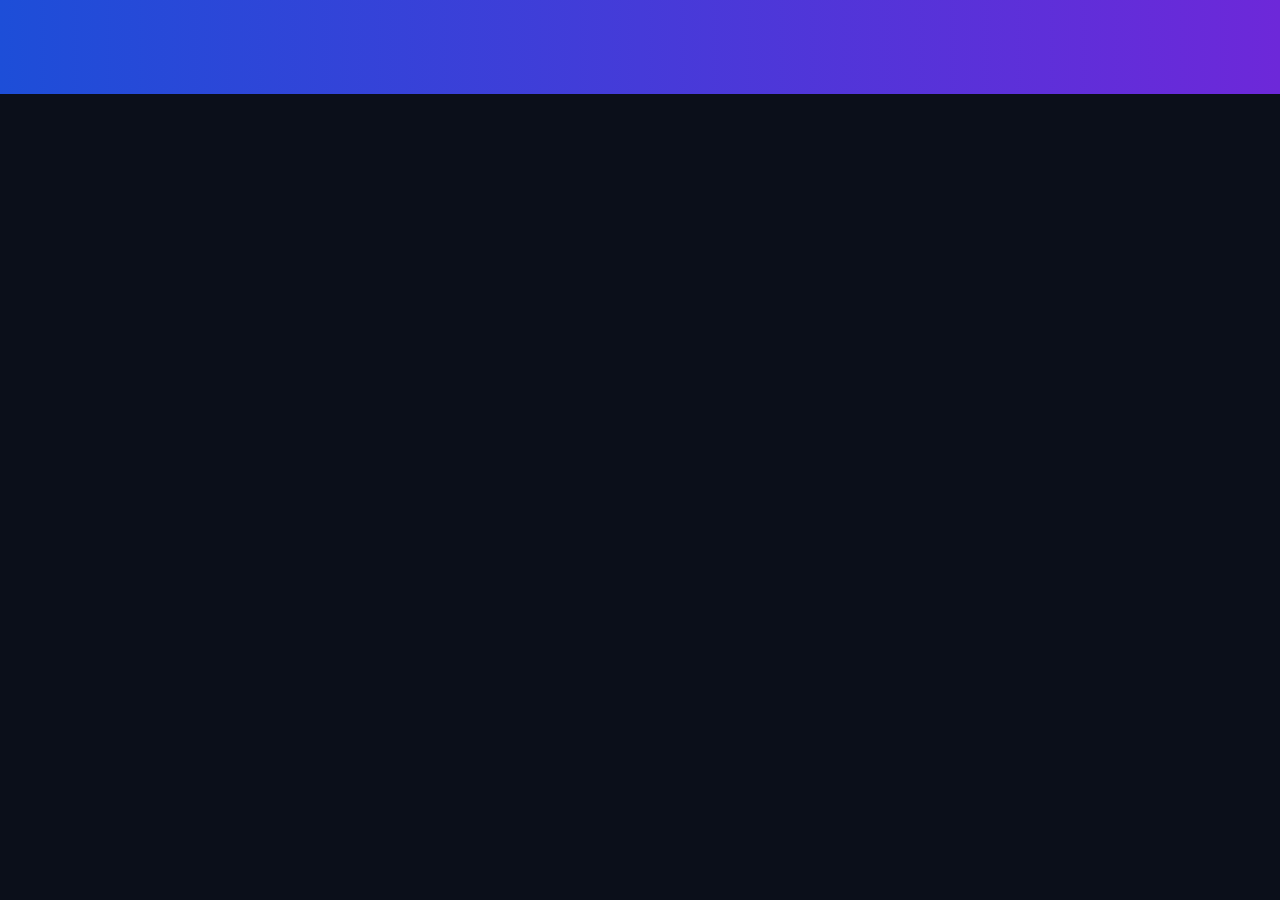
<file: marketplace-v2/demo/terminal.html>
<!doctype html>
<html lang="en"><head><meta charset="utf-8"><title>Terminal</title>
<style>
  html,body { margin:0; height:100%; background:#0b0f1a; color:#d7dcf5; }
  #caption { position:sticky; top:0; z-index:2; padding:16px 22px; font:700 30px/1.2 Inter, system-ui, sans-serif;
    background:linear-gradient(90deg,#1d4ed8,#6d28d9); color:#fff; letter-spacing:.01em; min-height:62px; }
  #term { margin:0; padding:18px 22px 60px; font:20px/1.45 "DejaVu Sans Mono", ui-monospace, monospace; white-space:pre-wrap; word-break:break-all; }
  .p { color:#22c55e; } .cmd { color:#fbbf24; } .cur { display:inline-block; width:.6em; background:#d7dcf5; animation:b 1s steps(2) infinite; } @keyframes b { 50% { opacity:0; } }
</style></head><body>
<div id="caption">&nbsp;</div><pre id="term"></pre>
<script>
  const term = document.getElementById('term'), cap = document.getElementById('caption');
  const scroll = () => window.scrollTo(0, document.body.scrollHeight);
  window.W3 = {
    caption(t) { cap.textContent = t; },
    print(t) { term.append(document.createTextNode(t + '\n')); scroll(); },
    printMany(lines) { term.append(document.createTextNode(lines.join('\n') + '\n')); scroll(); },
    async typeCmd(cmd, delay) {
      const p = document.createElement('span'); p.className = 'p'; p.textContent = '$ '; term.append(p);
      const c = document.createElement('span'); c.className = 'cmd'; term.append(c);
      for (const ch of cmd) { c.textContent += ch; scroll(); await new Promise(r => setTimeout(r, delay)); }
      term.append(document.createTextNode('\n'));
    },
    clear() { term.textContent = ''; },
  };
</script></body></html>
</file>
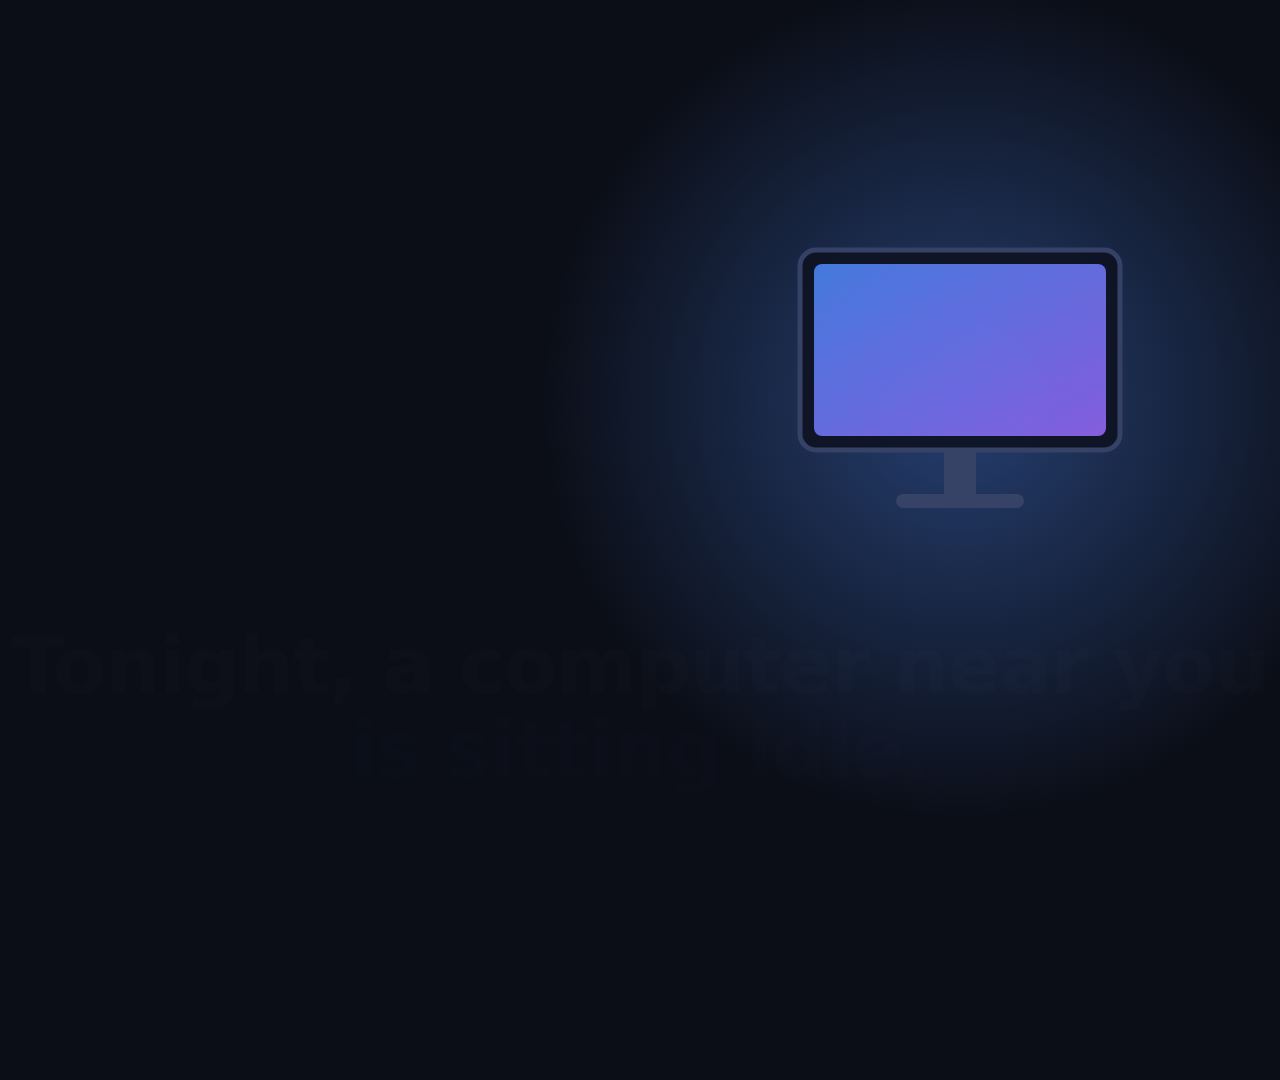
<file: marketplace-v2/demo/animation/scenes.html>
<!doctype html>
<html lang="en">
<head>
<meta charset="utf-8">
<title>Web3 Rent Computers: animated scenes</title>
<meta name="viewport" content="width=device-width, initial-scale=1">
<style>
  :root {
    --bg: #0b0e17; --panel: #131827; --line: #2a3350; --text: #eef1fb; --mute: #8b95b5;
    --blue: #4f8cff; --purple: #9b6bff; --green: #31d07f; --orange: #ffab40;
  }
  * { box-sizing: border-box; margin: 0; }
  html, body { width: 1920px; height: 1080px; overflow: hidden; background: var(--bg); color: var(--text);
    font-family: "Inter", "Noto Sans", "DejaVu Sans", system-ui, sans-serif; }
  .scene { position: absolute; inset: 0; display: none; }
  .scene.on { display: block; }
  .grad { background: linear-gradient(90deg, var(--blue), var(--purple)); -webkit-background-clip: text; background-clip: text; color: transparent; }
  .abs { position: absolute; }
  .big { font-size: 78px; font-weight: 800; letter-spacing: -1.5px; line-height: 1.08; }
  .mid { font-size: 44px; font-weight: 700; letter-spacing: -.5px; }
  .sub { font-size: 34px; color: var(--mute); font-weight: 500; }
  .center { left: 0; right: 0; text-align: center; }
  .card { background: var(--panel); border: 2px solid var(--line); border-radius: 22px; }
  code, .mono { font-family: "JetBrains Mono", "DejaVu Sans Mono", monospace; }
  svg { overflow: visible; }
</style>
</head>
<body>

<!-- 1. HOOK -->
<div class="scene" id="s1">
  <svg class="abs" width="1920" height="1080" viewBox="0 0 1920 1080">
    <defs>
      <radialGradient id="glow" cx="50%" cy="50%" r="50%"><stop offset="0" stop-color="#4f8cff" stop-opacity=".55"/><stop offset="1" stop-color="#4f8cff" stop-opacity="0"/></radialGradient>
      <linearGradient id="scr" x1="0" y1="0" x2="1" y2="1"><stop offset="0" stop-color="#4f8cff"/><stop offset="1" stop-color="#9b6bff"/></linearGradient>
    </defs>
    <circle id="s1glow" cx="960" cy="400" r="420" fill="url(#glow)"/>
    <g id="s1pc">
      <rect x="800" y="250" width="320" height="200" rx="16" fill="#0f1424" stroke="#394468" stroke-width="5"/>
      <rect id="s1scr" x="814" y="264" width="292" height="172" rx="8" fill="url(#scr)"/>
      <rect x="944" y="450" width="32" height="46" fill="#394468"/>
      <rect x="896" y="494" width="128" height="14" rx="7" fill="#394468"/>
    </g>
  </svg>
  <div class="abs center big" id="s1t1" style="top:600px">Tonight, a computer near you<br><span class="grad">is sitting idle.</span></div>
  <div class="abs center sub" id="s1t2" style="top:820px">And a developer nearby can't afford the cloud to build on it.</div>
</div>

<!-- 2. PROBLEM -->
<div class="scene" id="s2">
  <div class="abs mid" style="left:110px;top:80px">The problem</div>
  <div class="abs card" style="left:110px;top:170px;width:820px;height:640px"></div>
  <div class="abs card" style="left:990px;top:170px;width:820px;height:640px"></div>
  <div class="abs mid" style="left:150px;top:200px;color:var(--orange)">Cloud compute</div>
  <div class="abs mid" style="left:1030px;top:200px;color:var(--green)">Idle hardware, nearby</div>
  <svg class="abs" width="1920" height="1080" viewBox="0 0 1920 1080">
    <!-- far data centre -->
    <g id="s2dc" transform="translate(200,330)">
      <rect width="130" height="40" rx="8" fill="#1b2340" stroke="#4a5686" stroke-width="3"/>
      <rect y="50" width="130" height="40" rx="8" fill="#1b2340" stroke="#4a5686" stroke-width="3"/>
      <rect y="100" width="130" height="40" rx="8" fill="#1b2340" stroke="#4a5686" stroke-width="3"/>
      <circle cx="108" cy="20" r="6" fill="var(--orange)"/><circle cx="108" cy="70" r="6" fill="var(--orange)"/><circle cx="108" cy="120" r="6" fill="var(--orange)"/>
    </g>
    <text x="200" y="510" fill="#8b95b5" font-size="28">Data centre overseas</text>
    <path id="s2path" d="M 340 400 C 480 400, 560 640, 770 640" fill="none" stroke="#4a5686" stroke-width="4" stroke-dasharray="3 14" stroke-linecap="round"/>
    <circle id="s2pkt" r="11" fill="var(--orange)"/>
    <!-- user -->
    <g transform="translate(790,600)"><circle cx="0" cy="0" r="32" fill="#1b2340" stroke="#4a5686" stroke-width="3"/><circle cx="0" cy="-8" r="9" fill="#8b95b5"/><path d="M-16 18 q16 -22 32 0" fill="#8b95b5"/></g>
    <text x="745" y="680" fill="#8b95b5" font-size="26">Developer</text>
    <!-- idle PCs grid -->
    <g id="s2grid"></g>
  </svg>
  <div id="s2tags" class="abs" style="left:150px;top:735px;width:740px;font-size:30px;color:var(--orange);display:flex;gap:26px;font-weight:600"></div>
  <div class="abs center big" id="s2end" style="top:880px;font-size:62px">The hardware to fix it <span class="grad">already exists.</span></div>
</div>

<!-- 3. HOW IT WORKS -->
<div class="scene" id="s3">
  <div class="abs mid" style="left:110px;top:70px">How it works: <span class="grad">list, pay, run</span></div>
  <svg class="abs" width="1920" height="1080" viewBox="0 0 1920 1080" id="s3svg">
    <path id="s3rail" d="M 240 470 H 1680" stroke="#2a3350" stroke-width="6" fill="none"/>
    <path id="s3lit" d="M 240 470 H 1680" stroke="url(#railg)" stroke-width="6" fill="none"/>
    <defs><linearGradient id="railg" x1="0" x2="1"><stop offset="0" stop-color="#4f8cff"/><stop offset="1" stop-color="#9b6bff"/></linearGradient></defs>
    <circle id="s3dot" r="13" fill="#fff"/>
  </svg>
  <div id="s3nodes"></div>
  <div class="abs card mono" id="s3code" style="left:360px;top:780px;width:1200px;padding:28px 40px;font-size:34px">
    <span style="color:var(--mute)">$</span> kubectl apply -f pod.yaml
    <div style="font-size:26px;color:var(--mute);margin-top:10px">annotation: marketplace.w3node.io/rental-id: "N"</div>
  </div>
  <div class="abs center mid" id="s3end" style="top:930px">Your existing Kubernetes workflow. <span class="grad">Pinned to exactly the machine you rented.</span></div>
</div>

<!-- 4. PROOF -->
<div class="scene" id="s4">
  <div class="abs mid" style="left:110px;top:80px">Not a mock-up. <span class="grad">Built and measured.</span></div>
  <div id="s4grid"></div>
  <div class="abs center sub" id="s4foot" style="top:940px">Prototype, working end to end on testnet.</div>
</div>

<!-- 5. WHY WEB3 / RWA -->
<div class="scene" id="s5">
  <div class="abs mid" style="left:110px;top:80px">Why Web3, and why <span class="grad">Real World Assets</span></div>
  <svg class="abs" width="1920" height="1080" viewBox="0 0 1920 1080">
    <defs><linearGradient id="tok" x1="0" y1="0" x2="1" y2="1"><stop offset="0" stop-color="#4f8cff"/><stop offset="1" stop-color="#9b6bff"/></linearGradient></defs>
    <g id="s5pc" transform="translate(280,330)">
      <rect width="220" height="140" rx="12" fill="#0f1424" stroke="#394468" stroke-width="5"/>
      <rect x="10" y="10" width="200" height="120" rx="6" fill="#1b2340"/>
      <rect x="95" y="140" width="30" height="34" fill="#394468"/><rect x="60" y="172" width="100" height="12" rx="6" fill="#394468"/>
    </g>
    <text x="270" y="560" fill="#8b95b5" font-size="30">A real computer</text>
    <path id="s5arrow1" d="M 560 400 H 760" stroke="#4a5686" stroke-width="5" fill="none" marker-end="url(#ah)"/>
    <defs><marker id="ah" markerWidth="10" markerHeight="10" refX="8" refY="5" orient="auto"><path d="M0 0 L10 5 L0 10 z" fill="#4a5686"/></marker></defs>
    <g id="s5tok" transform="translate(860,300)">
      <rect width="400" height="240" rx="26" fill="url(#tok)"/>
      <text x="36" y="70" fill="#fff" font-size="30" font-weight="700">Listing on Ethereum</text>
      <text x="36" y="130" fill="#e6ebff" font-size="34" class="mono">0.001 ETH / hour</text>
      <text x="36" y="186" fill="#dfe5ff" font-size="26">set by the provider</text>
    </g>
    <text x="870" y="590" fill="#8b95b5" font-size="26">Illustrative</text>
    <path id="s5arrow2" d="M 1290 420 H 1420" stroke="#4a5686" stroke-width="5" fill="none" marker-end="url(#ah)"/>
    <g id="s5wallet" transform="translate(1480,340)">
      <rect width="260" height="170" rx="22" fill="#131827" stroke="#31d07f" stroke-width="5"/>
      <text x="130" y="95" text-anchor="middle" fill="#31d07f" font-size="34" font-weight="700">Provider</text>
      <text x="130" y="135" text-anchor="middle" fill="#8b95b5" font-size="24">wallet</text>
    </g>
  </svg>
  <div class="abs" id="s5pts" style="left:0;right:0;top:700px;text-align:center"></div>
</div>


<!-- 7. WHO IT'S FOR -->
<div class="scene" id="s7">
  <div class="abs mid" style="left:110px;top:80px">Who it's for: <span class="grad">builders across Africa</span></div>
  <div class="abs card" id="s7a" style="left:110px;top:240px;width:800px;height:430px;padding:44px;border-color:var(--green)">
    <div style="font-size:46px;font-weight:800;color:var(--green)">Providers</div>
    <div class="sub" style="margin-top:8px;font-size:30px">Earn from hardware that sits idle</div>
    <div style="margin-top:44px;font-size:36px;line-height:1.5">
      <div class="s7i" data-s="a">PC and gaming-rig owners</div>
      <div class="s7i" data-s="a">University and school labs</div>
      <div class="s7i" data-s="a">Internet cafes and small offices</div>
    </div>
  </div>
  <div class="abs card" id="s7b" style="left:1010px;top:240px;width:800px;height:430px;padding:44px;border-color:var(--blue)">
    <div style="font-size:46px;font-weight:800;color:var(--blue)">Renters</div>
    <div class="sub" style="margin-top:8px;font-size:30px">Compute without a credit card</div>
    <div style="margin-top:44px;font-size:36px;line-height:1.5">
      <div class="s7i" data-s="b">Local developers and student teams</div>
      <div class="s7i" data-s="b">Startups and research groups</div>
      <div class="s7i" data-s="b">Cluster admins adding cheap capacity</div>
    </div>
  </div>
  <svg class="abs" width="1920" height="1080" viewBox="0 0 1920 1080"><g id="s7arrow">
    <path d="M 925 455 H 995" stroke="#4a5686" stroke-width="6" fill="none" marker-end="url(#ah7)"/>
    <defs><marker id="ah7" markerWidth="10" markerHeight="10" refX="8" refY="5" orient="auto"><path d="M0 0 L10 5 L0 10 z" fill="#4a5686"/></marker></defs>
    <text x="960" y="425" text-anchor="middle" fill="#8b95b5" font-size="26">ETH</text></g></svg>
  <div class="abs center big" id="s7end" style="top:780px;font-size:62px">No credit card. <span class="grad">Just a wallet.</span></div>
</div>

<!-- 8. UNDER THE HOOD -->
<div class="scene" id="s8">
  <div class="abs mid" style="left:110px;top:80px">Under the hood: <span class="grad">a rental ID becomes a running job</span></div>
  <div id="s8boxes"></div>
  <svg class="abs" width="1920" height="1080" viewBox="0 0 1920 1080">
    <path id="s8rail" d="M 230 330 H 1690" stroke="#2a3350" stroke-width="5" fill="none"/>
    <circle id="s8dot" r="12" fill="#fff"/>
  </svg>
  <div class="abs center mid" id="s8end" style="top:840px">Rental ID in. <span class="grad">Job on exactly that machine out.</span></div>
</div>

<!-- 9. ROADMAP -->
<div class="scene" id="s9">
  <div class="abs mid" style="left:110px;top:80px">Working today. <span class="grad">Heading to a full marketplace.</span></div>
  <div class="abs card" id="s9a" style="left:110px;top:230px;width:800px;height:470px;padding:44px;border-color:var(--green)">
    <div style="font-size:46px;font-weight:800;color:var(--green)">Today</div>
    <div style="margin-top:34px;font-size:34px;line-height:1.6">
      <div class="s9i" data-s="a">Live on Ethereum Sepolia</div>
      <div class="s9i" data-s="a">Direct wallet payment to the provider</div>
      <div class="s9i" data-s="a">Job pinned to the rented machine</div>
      <div class="s9i" data-s="a">Live marketplace and Grafana views</div>
    </div>
  </div>
  <div class="abs card" id="s9b" style="left:1010px;top:230px;width:800px;height:470px;padding:44px;border-color:var(--purple)">
    <div style="font-size:46px;font-weight:800;color:var(--purple)">Next</div>
    <div style="margin-top:34px;font-size:34px;line-height:1.6">
      <div class="s9i" data-s="b">Escrowed payment</div>
      <div class="s9i" data-s="b">Uptime-based refunds</div>
      <div class="s9i" data-s="b">An ERC-721 token per machine</div>
      <div class="s9i" data-s="b">Proof of machine ownership</div>
    </div>
  </div>
  <div class="abs center sub" id="s9end" style="top:790px;font-size:44px;color:var(--text)">Hardware that earns. On-chain.</div>
</div>

<!-- 6. END CARD -->
<div class="scene" id="s6">
  <div class="abs center" id="s6a" style="top:250px;font-size:110px;font-weight:800;letter-spacing:-3px">Web3 <span class="grad">Rent Computers</span></div>
  <div class="abs center mid" id="s6b" style="top:430px;font-size:54px">Rent a computer like you rent a room.</div>
  <div class="abs center sub" id="s6c" style="top:560px">Ethereum records it. HTCondor schedules it. Kubernetes runs it.</div>
  <div class="abs center mono" id="s6d" style="top:700px;font-size:32px;color:var(--blue)">github.com/Megaguy32/hackathon-w3node-2026---web3-rent-computers</div>
  <div class="abs center sub" id="s6e" style="top:800px;font-size:30px">Next: escrow and uptime-based refunds &nbsp;·&nbsp; W3Node 2026 &nbsp;·&nbsp; Real World Assets</div>
</div>

<script>
const clamp = (x, a=0, b=1) => Math.min(b, Math.max(a, x));
const ease = x => { x = clamp(x); return x < .5 ? 4*x*x*x : 1 - Math.pow(-2*x+2, 3)/2; };
const seg = (t, a, b) => ease((t - a) / (b - a));
const $ = id => document.getElementById(id);
const show = (el, p, dy=24) => { el.style.opacity = p; el.style.transform = `translateY(${(1-p)*dy}px)`; };

// scene durations in seconds
const DUR = { 1: 6, 2: 12, 3: 20, 4: 12, 5: 10, 6: 8, 7: 16, 8: 20, 9: 16 };
const ORIG = Object.assign({}, DUR);  // designed durations; DUR may be overridden to stretch a scene to the voiceover

/* ---------- build static parts ---------- */
// S2 grid of idle PCs
(function(){
  const g = $('s2grid'); let h = '';
  for (let r = 0; r < 3; r++) for (let c = 0; c < 4; c++) {
    const x = 1060 + c * 180, y = 300 + r * 150;
    h += `<g class="pc2" data-i="${r*4+c}" transform="translate(${x},${y})">
      <rect width="120" height="76" rx="8" fill="#101627" stroke="#39446a" stroke-width="3"/>
      <rect class="scr2" x="8" y="8" width="104" height="60" rx="4" fill="#4f8cff"/>
      <rect x="52" y="76" width="16" height="16" fill="#39446a"/><rect x="34" y="90" width="52" height="7" rx="3" fill="#39446a"/></g>`;
  }
  g.innerHTML = h;
  $('s2tags').innerHTML = '<div id="t1">Far away</div><div id="t2">Billed in USD</div><div id="t3">Needs a card</div>';
})();

// S3 nodes
const S3 = [
  { x: 240,  t: 'Provider',        d: 'idle machine in the pool',   c: '#31d07f', icon: 'pc' },
  { x: 600,  t: '1. List',         d: 'price and duration on Ethereum', c: '#4f8cff', icon: 'list' },
  { x: 960,  t: '2. Pay',          d: 'wallet tap, straight to the owner', c: '#9b6bff', icon: 'coin' },
  { x: 1320, t: '3. Pod',          d: 'with the rental ID',         c: '#4f8cff', icon: 'pod' },
  { x: 1680, t: '4. Run',          d: 'on exactly that machine',    c: '#31d07f', icon: 'run' },
];
(function(){
  let h = '';
  S3.forEach((n, i) => {
    h += `<div class="abs s3n" data-i="${i}" style="left:${n.x-150}px;top:340px;width:300px;text-align:center">
      <div style="width:130px;height:130px;margin:0 auto;border-radius:34px;background:#131827;border:4px solid ${n.c};display:flex;align-items:center;justify-content:center;font-size:58px;box-shadow:0 0 40px ${n.c}55">${
        {pc:'🖥️',list:'📋',coin:'◈',pod:'☸',run:'⚡'}[n.icon]}</div>
      <div style="margin-top:62px;font-size:40px;font-weight:800;color:${n.c}">${n.t}</div>
      <div style="font-size:26px;color:var(--mute);margin-top:6px;padding:0 10px">${n.d}</div></div>`;
  });
  $('s3nodes').innerHTML = h;
})();

// S4 badges
const S4 = [
  ['Live on Ethereum Sepolia', 'Real transactions, a deployed contract', '#4f8cff'],
  ['2 real providers', 'A container and a KVM virtual machine', '#9b6bff'],
  ['Job ran only on the rented machine', 'Confirmed by the pod logs and HTCondor history', '#31d07f'],
  ['~25 s', 'for a new provider VM to boot and join the pool', '#ffab40'],
  ['~15-20 s', 'from wallet confirmation to a usable rental', '#4f8cff'],
  ['~97% CPU', 'on the rented VM under the demo workload', '#31d07f'],
];
(function(){
  let h = '';
  S4.forEach((b, i) => {
    const x = 110 + (i % 3) * 600, y = 220 + Math.floor(i / 3) * 340;
    const big = i < 3 ? '' : '';
    h += `<div class="abs card s4b" data-i="${i}" style="left:${x}px;top:${y}px;width:560px;height:300px;padding:36px;border-color:${b[2]}">
      <div style="font-size:${i<3?44:72}px;font-weight:800;color:${b[2]};line-height:1.1">${b[0]}</div>
      <div style="font-size:28px;color:var(--mute);margin-top:18px;line-height:1.35">${b[1]}</div></div>`;
  });
  $('s4grid').innerHTML = h;
})();

// S5 points
(function(){
  const pts = ['No card.', 'No bank.', 'No middleman.'];
  $('s5pts').innerHTML = pts.map((p,i)=>`<span class="s5p big" data-i="${i}" style="display:inline-block;margin:0 40px;font-size:72px">${p}</span>`).join('')
    + '<div class="sub" id="s5foot" style="margin-top:34px">An idle computer becomes an income-producing asset.</div>';
})();


// S8 boxes
const S8 = [
  ['Ethereum contract', 'Listings, prices and rentals live on-chain', '#4f8cff'],
  ['Marketplace indexer', 'Reads the rental event and serves the live view', '#9b6bff'],
  ['interLink virtual node', 'Kubernetes sees the rented machine as a node', '#4f8cff'],
  ['HTCondor plugin', 'Validates the rental and pins the job to the machine', '#9b6bff'],
  ['Apptainer container', 'Runs on the rented computer; logs flow back', '#31d07f'],
];
(function(){
  $('s8boxes').innerHTML = S8.map((b, i) => `<div class="abs card s8b" data-i="${i}" style="left:${70 + i*365}px;top:400px;width:320px;height:330px;padding:30px;border-color:${b[2]}">
    <div style="font-size:26px;color:${b[2]};font-weight:800">${i+1}</div>
    <div style="font-size:34px;font-weight:800;margin-top:6px;line-height:1.15">${b[0]}</div>
    <div style="font-size:24px;color:var(--mute);margin-top:14px;line-height:1.35">${b[1]}</div></div>`).join('');
})();

/* ---------- per-scene renderers ---------- */
const R = {
  1(t) {
    const on = seg(t, .3, 1.8);
    $('s1scr').style.opacity = on;
    const pulse = .75 + .25 * Math.sin(t * 2.2);
    $('s1glow').style.opacity = on * pulse;
    $('s1pc').style.opacity = .35 + .65 * on;
    show($('s1t1'), seg(t, 1.2, 2.4));
    show($('s1t2'), seg(t, 3.0, 4.2));
    $('s1').style.opacity = 1 - seg(t, 5.5, 6);
  },
  2(t) {
    $('s2').style.opacity = 1 - seg(t, 11.5, 12);
    // data centre -> user packet crawls slowly
    const path = $('s2path'), L = path.getTotalLength();
    const p = (t * 0.07) % 1;
    const pt = path.getPointAtLength(p * L);
    $('s2pkt').setAttribute('cx', pt.x); $('s2pkt').setAttribute('cy', pt.y);
    $('s2path').style.opacity = seg(t, .2, 1);
    ['t1','t2','t3'].forEach((id, i) => { const e = $(id); show(e, seg(t, 1.5 + i*1.1, 2.5 + i*1.1), 14); });
    document.querySelectorAll('.pc2').forEach(el => {
      const i = +el.dataset.i;
      const appear = seg(t, 1 + i*0.15, 1.8 + i*0.15);
      el.style.opacity = appear;
      el.querySelector('.scr2').setAttribute('opacity', (.16 + .1 * Math.sin(t * 1.6 + i)).toFixed(3));
    });
    show($('s2end'), seg(t, 7.5, 9));
  },
  3(t) {
    $('s3').style.opacity = 1 - seg(t, 19.5, 20);
    const times = [0.8, 3.2, 6.0, 8.8, 11.6];
    const vis = times.map(x => seg(t, x, x + .7));
    document.querySelectorAll('.s3n').forEach(el => show(el, vis[+el.dataset.i], 18));
    // lit rail and travelling dot follow the steps
    const xs = S3.map(n => n.x);
    let x = xs[0];
    for (let i = 1; i < xs.length; i++) {
      const q = seg(t, times[i] - 1.4, times[i] - .1);
      if (q > 0) x = xs[i-1] + (xs[i] - xs[i-1]) * q;
    }
    const lit = $('s3lit'); lit.setAttribute('d', `M 240 470 H ${x}`);
    $('s3dot').setAttribute('cx', x); $('s3dot').setAttribute('cy', 470);
    $('s3dot').setAttribute('opacity', seg(t, .5, 1));
    show($('s3code'), seg(t, 12.8, 13.8));
    show($('s3end'), seg(t, 15.8, 17.2));
  },
  4(t) {
    $('s4').style.opacity = 1 - seg(t, 11.5, 12);
    document.querySelectorAll('.s4b').forEach(el => {
      const i = +el.dataset.i; const p = seg(t, .5 + i*.9, 1.3 + i*.9);
      el.style.opacity = p; el.style.transform = `scale(${.92 + .08*p})`;
    });
    show($('s4foot'), seg(t, 7.5, 8.5), 10);
  },
  5(t) {
    $('s5').style.opacity = 1 - seg(t, 9.5, 10);
    const set = (id, p) => $(id).style.opacity = p;
    set('s5pc', seg(t, .3, 1.1)); set('s5arrow1', seg(t, 1.4, 2.0));
    set('s5tok', seg(t, 2.0, 2.8)); set('s5arrow2', seg(t, 3.4, 4.0)); set('s5wallet', seg(t, 4.0, 4.8));
    document.querySelectorAll('.s5p').forEach(el => show(el, seg(t, 5 + el.dataset.i*.7, 5.8 + el.dataset.i*.7), 14));
    show($('s5foot'), seg(t, 7.4, 8.4), 10);
  },
  7(t) {
    $('s7').style.opacity = 1 - seg(t, 15.5, 16);
    show($('s7a'), seg(t, .3, 1.1)); show($('s7b'), seg(t, 4.6, 5.4));
    document.querySelectorAll('.s7i').forEach((el, i) => {
      const k = i % 3, base = el.dataset.s === 'a' ? 1.3 : 5.6;
      show(el, seg(t, base + k*.8, base + k*.8 + .7), 12);
    });
    $('s7arrow').style.opacity = seg(t, 8.4, 9.2);
    show($('s7end'), seg(t, 10.5, 12));
  },
  8(t) {
    $('s8').style.opacity = 1 - seg(t, 19.5, 20);
    const times = [.8, 3.4, 6.0, 8.6, 11.2];
    document.querySelectorAll('.s8b').forEach(el => {
      const i = +el.dataset.i; const p = seg(t, times[i], times[i] + .7);
      el.style.opacity = p; el.style.transform = `translateY(${(1-p)*18}px)`;
    });
    const xs = [230, 595, 960, 1325, 1690];
    let x = xs[0];
    for (let i = 1; i < xs.length; i++) { const q = seg(t, times[i] - 1.5, times[i] - .1); if (q > 0) x = xs[i-1] + (xs[i]-xs[i-1]) * q; }
    $('s8dot').setAttribute('cx', x); $('s8dot').setAttribute('cy', 330); $('s8dot').setAttribute('opacity', seg(t, .6, 1.2));
    $('s8rail').style.opacity = seg(t, .3, 1);
    show($('s8end'), seg(t, 14.5, 16));
  },
  9(t) {
    $('s9').style.opacity = 1 - seg(t, 15.5, 16);
    show($('s9a'), seg(t, .3, 1.1)); show($('s9b'), seg(t, 6.0, 6.8));
    document.querySelectorAll('.s9i').forEach((el, i) => {
      const k = i % 4, base = el.dataset.s === 'a' ? 1.3 : 7.0;
      show(el, seg(t, base + k*.9, base + k*.9 + .7), 12);
    });
    show($('s9end'), seg(t, 12, 13.5), 10);
  },
  6(t) {
    show($('s6a'), seg(t, .2, 1.2)); show($('s6b'), seg(t, 1.3, 2.2));
    show($('s6c'), seg(t, 2.6, 3.4)); show($('s6d'), seg(t, 3.8, 4.6)); show($('s6e'), seg(t, 4.8, 5.6));
  },
};

window.DUR = DUR;
window.renderFrame = (scene, t) => {
  t = t * ORIG[scene] / DUR[scene];  // stretch the whole scene (animation, holds, fade-out) to its current duration
  document.querySelectorAll('.scene').forEach(s => s.classList.remove('on'));
  const s = $('s' + scene); s.classList.add('on'); R[scene](t);
};
// preview: ?scene=3&t=10, otherwise autoplay
(function(){
  const q = new URLSearchParams(location.search);
  if (q.has('scene')) { renderFrame(+q.get('scene'), +(q.get('t') || 0)); return; }
  if (q.has('render')) return;
  let sc = 1, t0 = performance.now();
  (function loop(now) {
    const t = (now - t0) / 1000;
    if (t > DUR[sc]) { sc = sc % 9 + 1; t0 = now; }
    renderFrame(sc, (now - t0) / 1000); requestAnimationFrame(loop);
  })(t0);
})();
</script>
</body>
</html>
</file>
